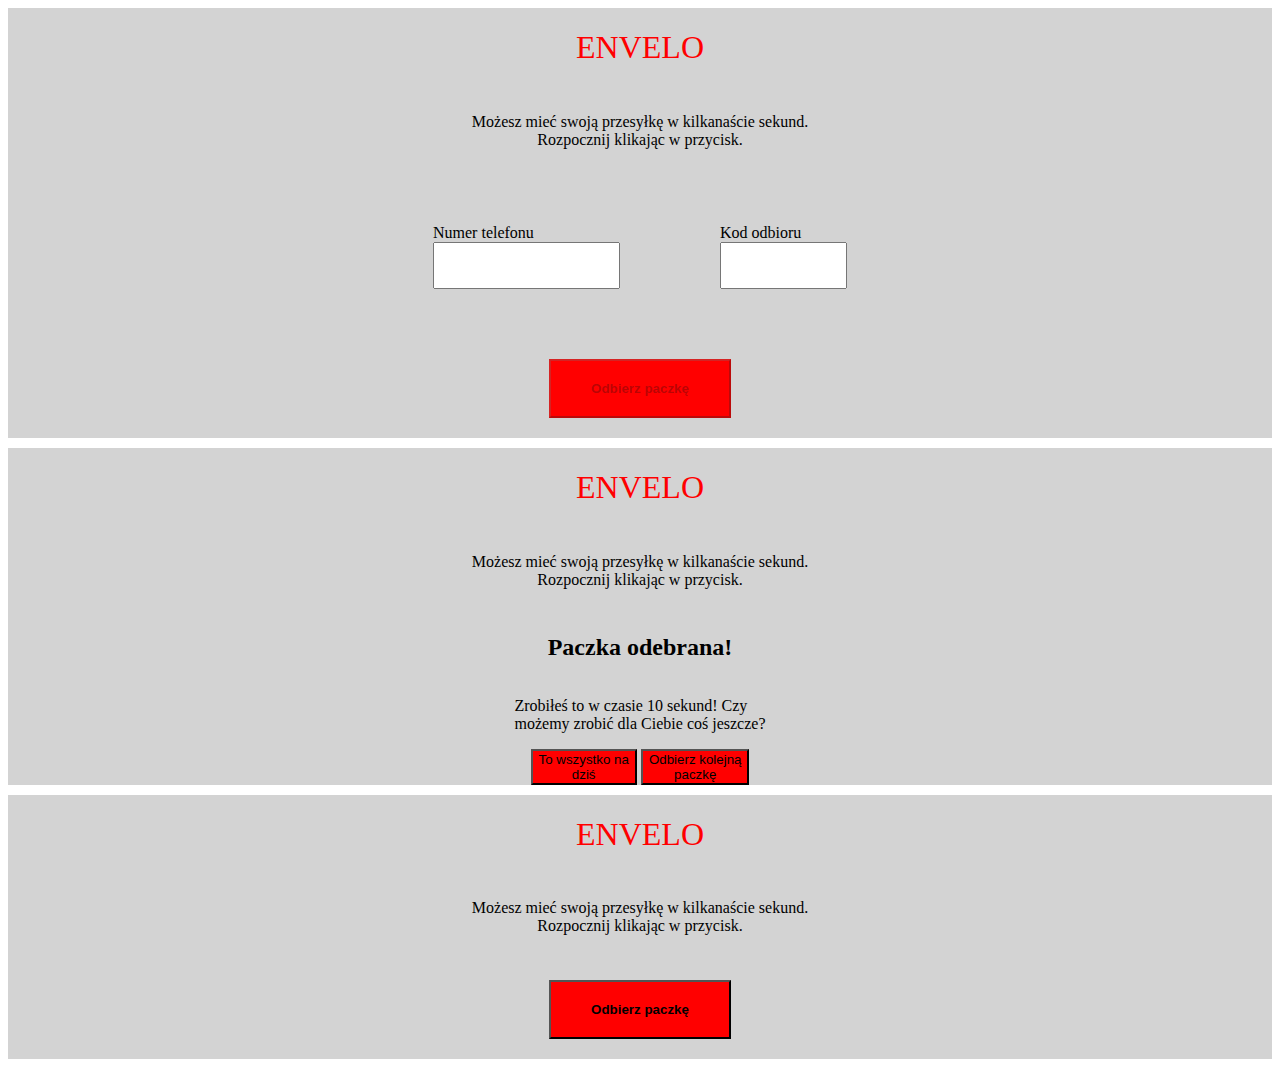
<file: index.html>
<!DOCTYPE html>
<html lang="en">
<head>
    <meta charset="UTF-8">
    <meta name="viewport" content="width=device-width, user-scalable=no, initial-scale=1.0, maximum-scale=1.0, minimum-scale=1.0">
    <meta http-equiv="X-UA-Compatible" content="ie=edge">
    <title>Parcel locker</title>
    <link rel="stylesheet" href="main.css">
</head>

<body>

    <div class="step__first">
        <h1 class="step__first__title">Envelo</h1>
        <p class="step__first__content">
            Możesz mieć swoją przesyłkę w kilkanaście sekund. <br>
            Rozpocznij klikając w przycisk.
        </p>
        <div id="second__ad" class="step__second__advanced">
            <h2>Paczka odebrana!</h2>
            <p>Zrobiłeś to w czasie 10 sekund! Czy <br>
                możemy zrobić dla Ciebie coś jeszcze?
            </p>
            <div class="btn__container">
                <button id="btn__done" class="step__second__submit">To wszystko na <br> dziś</button>
                <button id="btn__repeat" class="step__second__submit">Odbierz kolejną <br> paczkę</button>
            </div>
        </div>

        <form id="form" class="step__first__form" action="/" method="GET">
            <div class="form__input">
                <div id="number__form" class="form__phone">
                    <label for="number">Numer telefonu</label>
                    <input type="text" id="number" name="number"
                           minlength="9" maxlength="9" size="9">
                    <div id="error__phone"></div>
                </div>

                <div id="code__form" class="form__code">
                    <label for="code">Kod odbioru</label>
                    <input type="text" id="code" name="code"
                           minlength="4" maxlength="4" size="4">
                    <div id="error__code"></div>
                </div>
            </div>

            <input id="btn__pickup" class="step__zero__submit" type="button" value="Odbierz paczkę" disabled>
        </form>

    </div>

    <div class="margin"></div>

    <div class="step__second__simple">
        <h1 class="step__second__title">Envelo</h1>
        <p class="step__second__content">
            Możesz mieć swoją przesyłkę w kilkanaście sekund. <br>
            Rozpocznij klikając w przycisk.
        </p>
        <h2>Paczka odebrana!</h2>
        <p>Zrobiłeś to w czasie 10 sekund! Czy <br>
            możemy zrobić dla Ciebie coś jeszcze?
        </p>
        <div class="btn__container">
            <button class="step__second__submit">To wszystko na <br> dziś</button>
            <button class="step__second__submit">Odbierz kolejną <br> paczkę</button>
        </div>
    </div>

    <div class="margin"></div>

    <div class="step__zero">
        <h1 class="step__zero__title">Envelo</h1>
        <p class="step__zero__content">
            Możesz mieć swoją przesyłkę w kilkanaście sekund. <br>
            Rozpocznij klikając w przycisk.
        </p>
        <button class="step__zero__submit">Odbierz paczkę</button>
    </div>

    <div class="margin"></div>

</body>
<script defer src="parcellocker.js"></script>
</html>
</file>
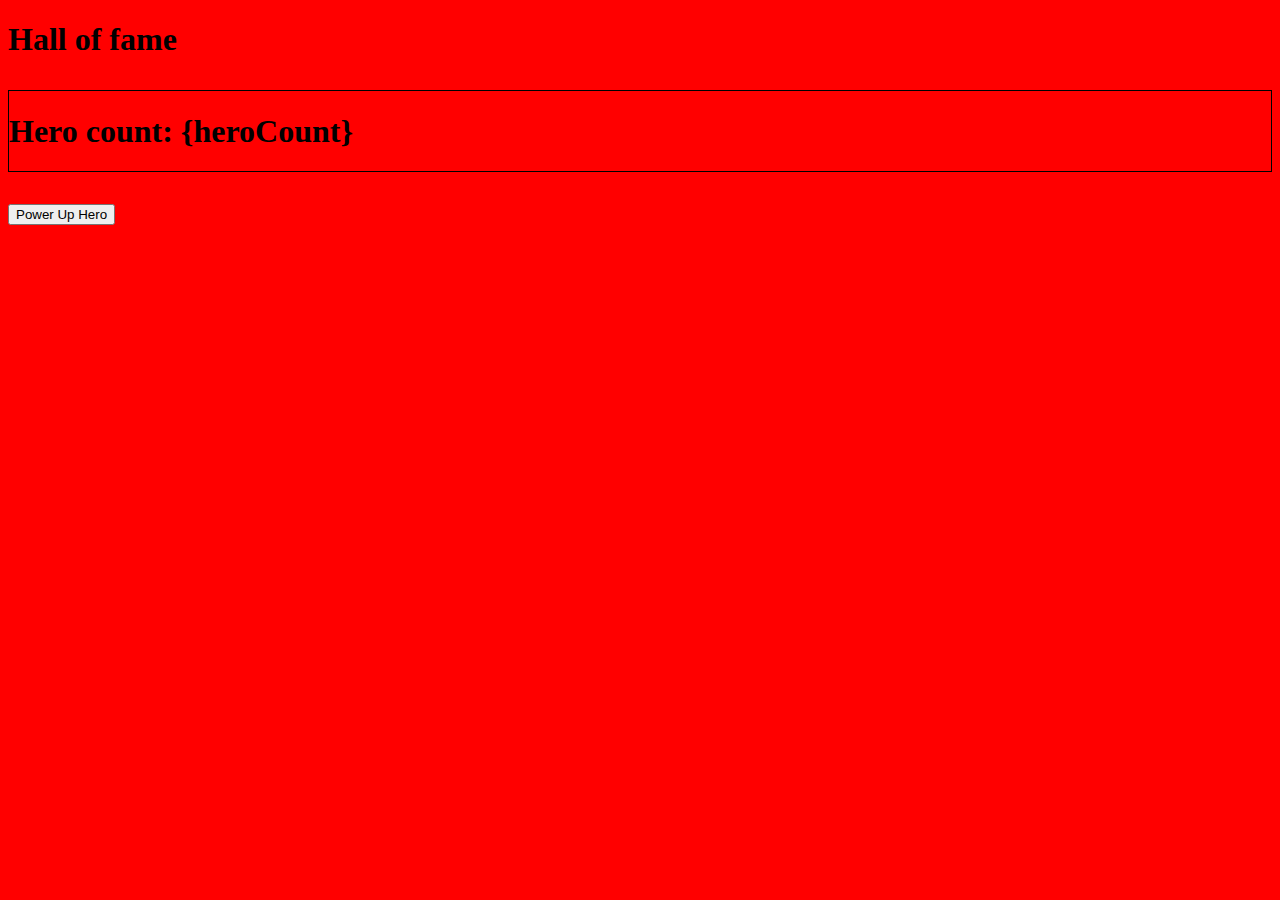
<file: exercise 1/index.html>
<!DOCTYPE html>
<html lang="en">
<head>
    <meta charset="UTF-8">
    <meta name="viewport" content="width=device-width, initial-scale=1.0">
    <title>Document</title>
    <style>
        :root {
            --bg-color: red;
        }

        body {
            background-color: var(--bg-color);
            /*Font property font-family does not have generic default*/
            font-family: Lato;
        }

        div {
            margin-top: 2rem;
            margin-bottom: 2rem;
        }

        .hero {
            border: 1px solid black;
        }
    </style>
</head>
<body>
<!--Attribute aria-main is not allowed here-->
<h1 aria-main="true">Hall of fame</h1>
    <div class="hero">
        <h1>Hero count: {heroCount}</h1>
    </div>

<!--Instance member is not accessible-->
    <button onclick="Hero.train()">Power Up Hero</button>

    <script defer src="./heroes.js"></script>
</body>
</html>
</file>
<file: main.css>
.margin {
    margin: 10px;
}

.step__zero,
.step__first,
.step__second__simple,
.step__second__advanced {
    display: flex;
    justify-content: center;
    align-items: center;
    flex-direction: column;
    background-color: lightgray;
}

.step__zero__title,
.step__first__title,
.step__second__title {
    color: red;
    text-transform: uppercase;
    font-weight: normal;
}

.step__zero__content,
.step__first__content,
.step__second__content {
    text-align: center;
    margin: 25px;
}

.step__zero__submit,
.step__first__submit{
    background-color: red;
    padding:20px 40px;
    margin: 20px;
    font-weight: bold;
}

.step__first__form {
    display: flex;
    justify-content: center;
    align-items: center;
    flex-direction: column;
}

.form__phone,
.form__code {
    display: flex;
    justify-content: center;
    align-items: flex-start;
    flex-direction: column;
    margin: 50px;
}

#number,
#code {
    text-align: left;
    padding: 10px 25px;
    font-size: 20px;
}

.form__input {
    display: flex;
    flex-direction: row;
}

#error__code,
#error__phone {
    color: red;
}

.step__second__advanced {
    border: 1px solid black;
    width: 50%;
    display: none;
}

.step__second__submit {
    background-color: red;
    color: black;
}
</file>
